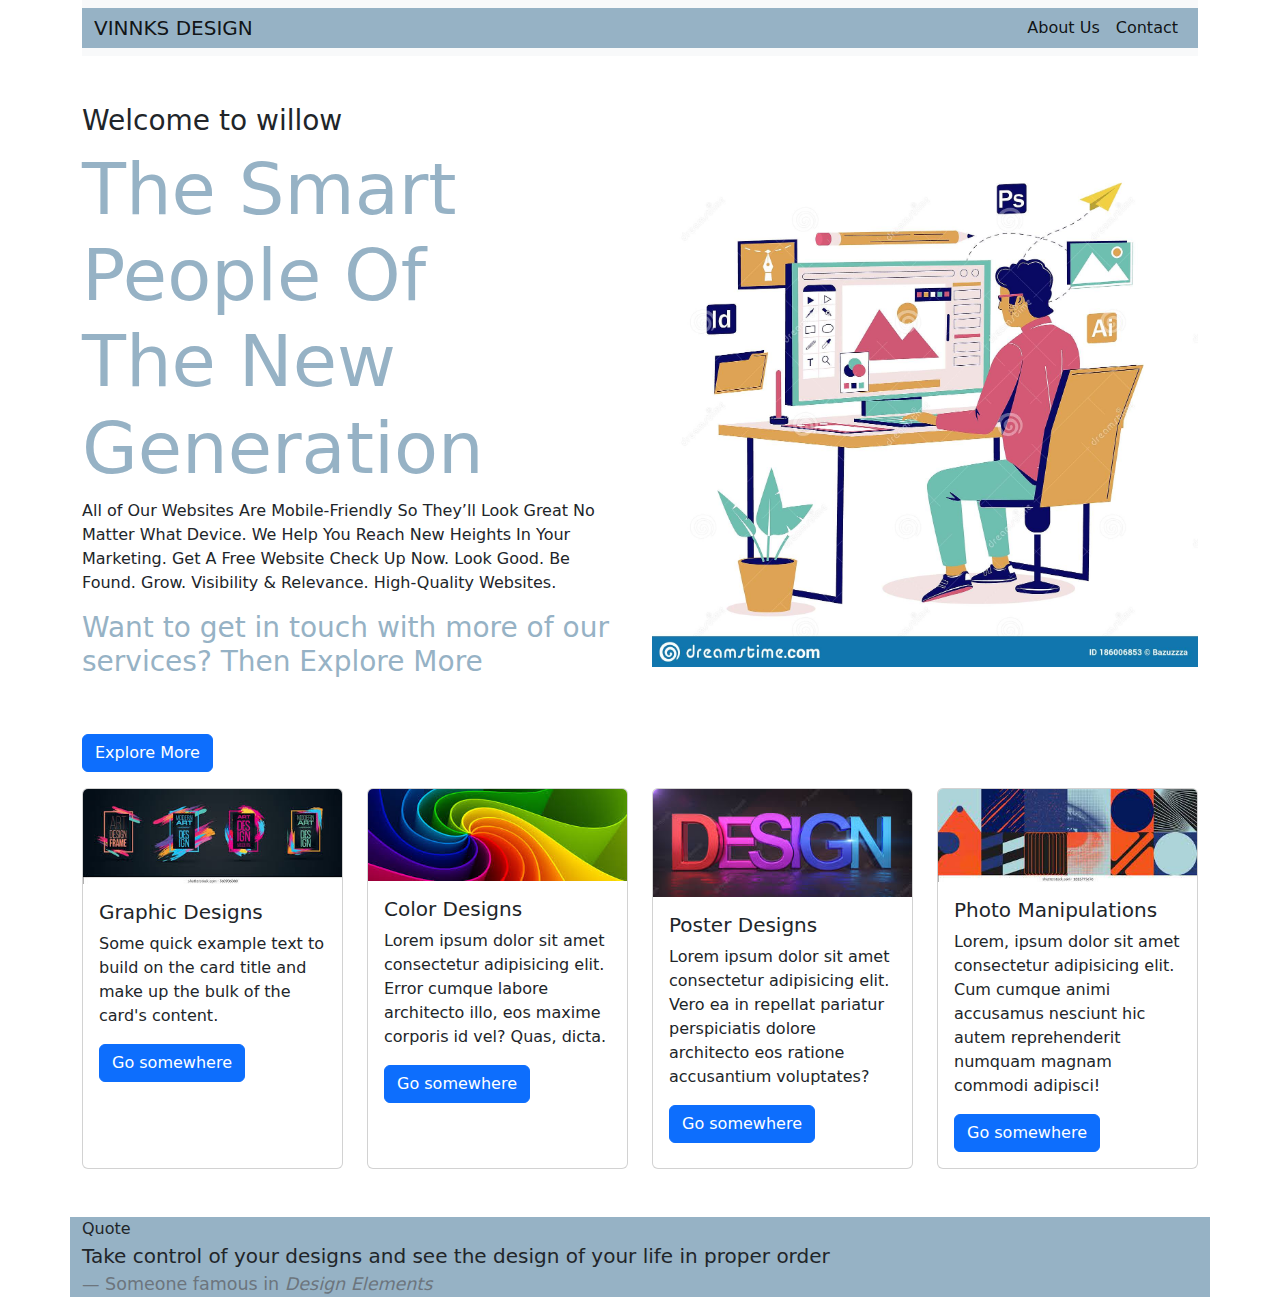
<file: index.html>
<!DOCTYPE html>
<html lang="en">
<head>
    <meta charset="UTF-8">
    <meta http-equiv="X-UA-Compatible" content="IE=edge">
    <meta name="viewport" content="width=device-width, initial-scale=1.0">
    <link rel="stylesheet" href="css/bootstrap.min.css">
    <link rel="stylesheet" href="css/style.css">
    <title>Landing page</title>
</head>
<body>
    <div class="firstsection">
        <div class="container">
            <nav class="navbar navbar-expand-lg bg-light">
                <div class="container-fluid" style="background-color: #96b2c5;">
                    <a class="navbar-brand" href="#">VINNKS DESIGN</a>
                    <button class="navbar-toggler" type="button" data-bs-toggle="collapse" data-bs-target="#navbarNavAltMarkup" aria-controls="navbarNavAltMarkup" aria-expanded="false" aria-label="Toggle navigation">
                        <span class="navbar-toggler-icon"></span>
                    </button>
                    <div class="collapse navbar-collapse" id="navbarNavAltMarkup">
                        <div class="navbar-nav ms-auto">
                        <a class="nav-link active" aria-current="page" href="about.html">About Us</a>
                        <a class="nav-link active" href="contact.html">Contact</a>
                        </div>
                    </div>
                </div>
            </nav>
        </div>
        <div class="container">
            <div class="row">
                <div class="col-lg-6 col-md-12 mt-lg-5">
                    <h3>Welcome to willow</h3>
                    <h1 class="head-color display-2">The Smart People Of<br> The New Generation</h1>
                    <p> 
                        All of Our Websites Are Mobile-Friendly So They’ll 
                        Look Great No Matter What Device. We Help You 
                        Reach New Heights In Your Marketing. Get A Free 
                        Website Check Up Now. Look Good. Be Found. Grow. 
                        Visibility & Relevance. High-Quality Websites.
                    </p>
                    <h3 class="head-color">Want to get in touch with more of our services? Then Explore More</h3>
                    <button class="btn btn-primary mt-5">Explore More</button>
                </div>
                <div class="col-lg-6 d-flex justify-content-center align-items-center">
                    <img class="img-fluid" src="img/landingimg.jpg" alt="">
                </div>
            </div>
        </div>
        <div class="container">
            <div class="row">
                <div class="col-lg-3 mt-3 d-flex justify-content-center">
                    <div class="card" style="width: 18rem;">
                        <img src="img/design.jpg" class="card-img-top" alt="...">
                        <div class="card-body">
                          <h5 class="card-title">Graphic Designs</h5>
                          <p class="card-text">Some quick example text to build on the card title and make up the bulk of the card's content.</p>
                          <a href="#" class="btn btn-primary">Go somewhere</a>
                        </div>
                    </div>
                </div>
                <div class="col-lg-3 mt-3 d-flex justify-content-center">
                    <div class="card" style="width: 18rem;">
                        <img src="img/design2.jpg" class="card-img-top" alt="...">
                        <div class="card-body">
                          <h5 class="card-title">Color Designs</h5>
                          <p class="card-text">Lorem ipsum dolor sit amet consectetur adipisicing elit. Error cumque labore architecto illo, eos maxime corporis id vel? Quas, dicta.</p>
                          <a href="#" class="btn btn-primary">Go somewhere</a>
                        </div>
                    </div>
                </div>
                <div class="col-lg-3 mt-3 d-flex justify-content-center">
                    <div class="card" style="width: 18rem;">
                        <img src="img/design3.jpg" class="card-img-top" alt="...">
                        <div class="card-body">
                          <h5 class="card-title">Poster Designs</h5>
                          <p class="card-text">Lorem ipsum dolor sit amet consectetur adipisicing elit. Vero ea in repellat pariatur perspiciatis dolore architecto eos ratione accusantium voluptates?</p>
                          <a href="#" class="btn btn-primary">Go somewhere</a>
                        </div>
                    </div>
                </div>
                <div class="col-lg-3 mt-3 d-flex justify-content-center">
                    <div class="card" style="width: 18rem;">
                        <img src="img/image4.jpg" class="card-img-top" alt="...">
                        <div class="card-body">
                          <h5 class="card-title">Photo Manipulations</h5>
                          <p class="card-text">Lorem, ipsum dolor sit amet consectetur adipisicing elit. Cum cumque animi accusamus nesciunt hic autem reprehenderit numquam magnam commodi adipisci!</p>
                          <a href="#" class="btn btn-primary">Go somewhere</a>
                        </div>
                    </div>
                </div>
            </div>
        </div>
        <div class="container mt-5 mb-lg-3" style="background-color: #96b2c5;">
            <div>
                <div class="card-header">
                  Quote
                </div>
                <div class="card-body">
                  <blockquote class="blockquote mb-0">
                    <p>Take control of your designs and see the design of your life in proper order</p>
                    <footer class="blockquote-footer">Someone famous in <cite title="Source Title">Design Elements</cite></footer>
                  </blockquote>
                </div>
            </div>
        </div>
    </div>
    <script src="js/bootstrap.min.js"></script>
</body>
</html>
</file>
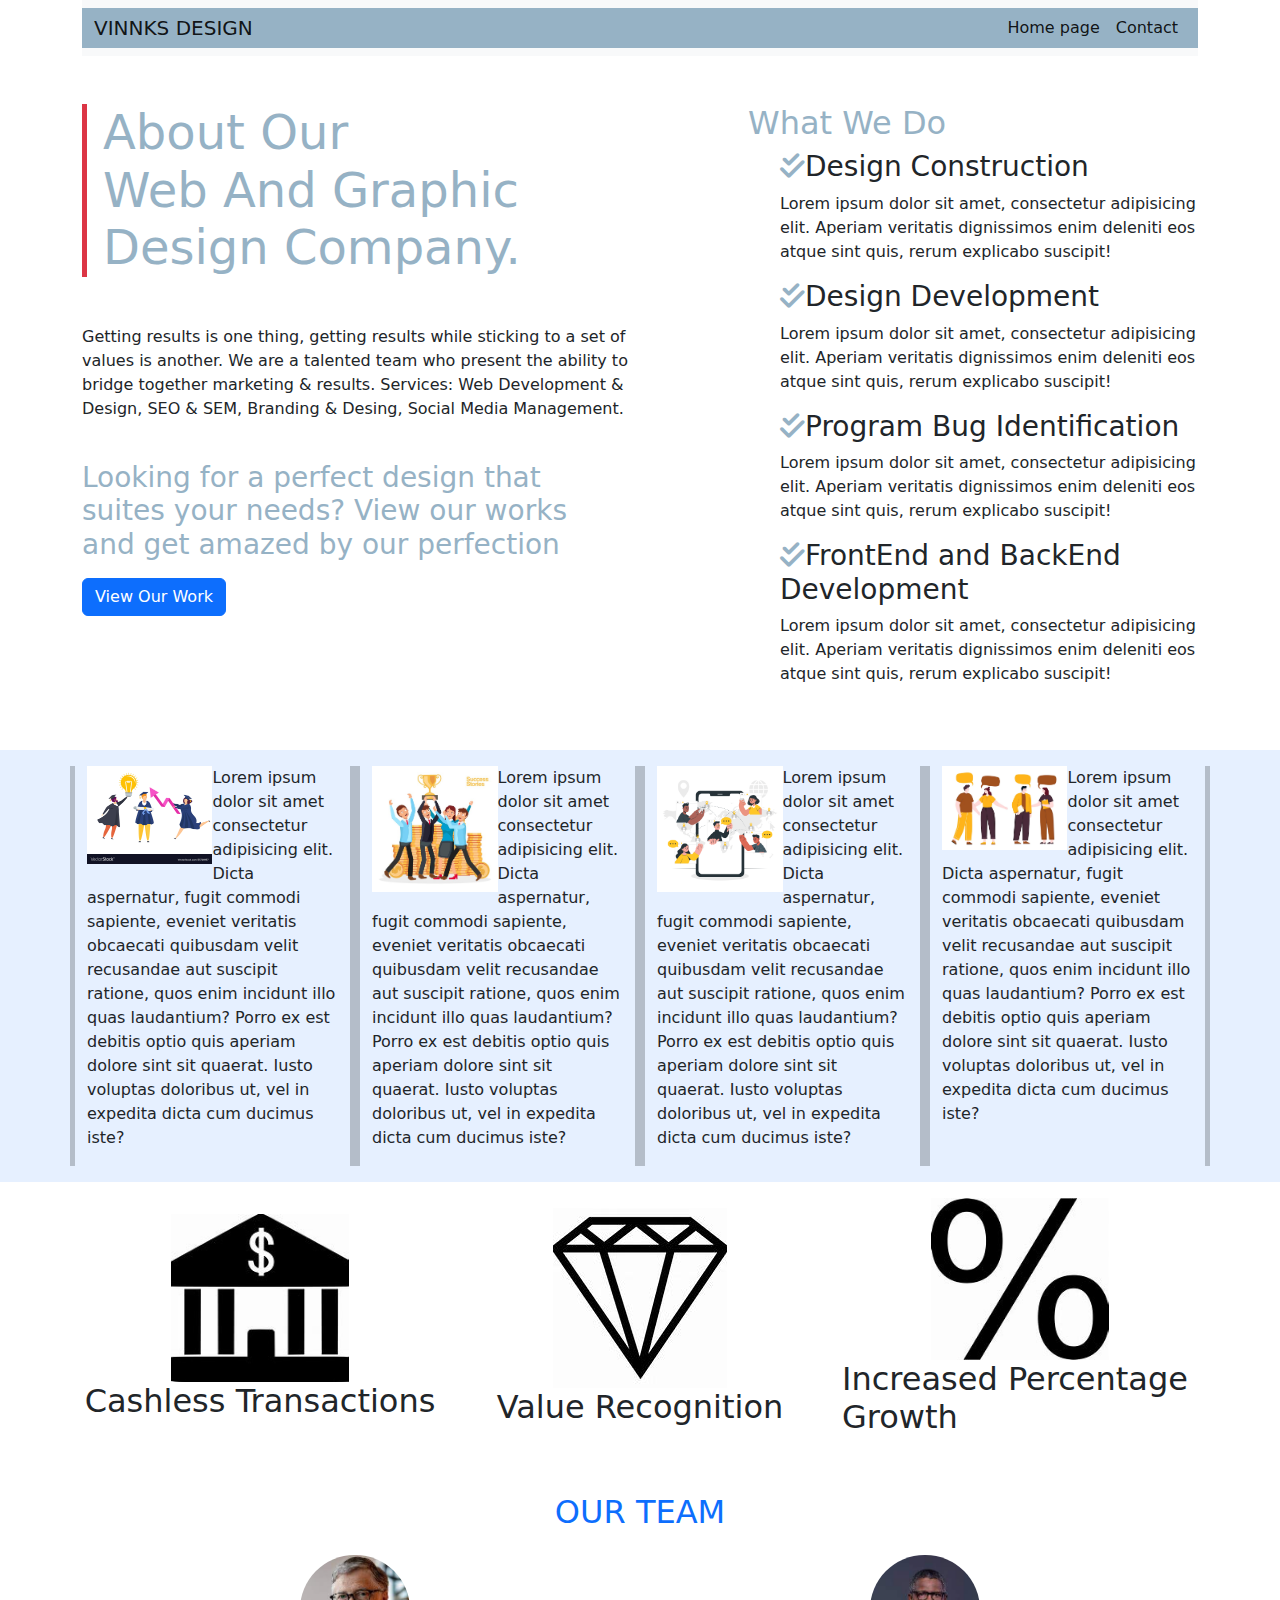
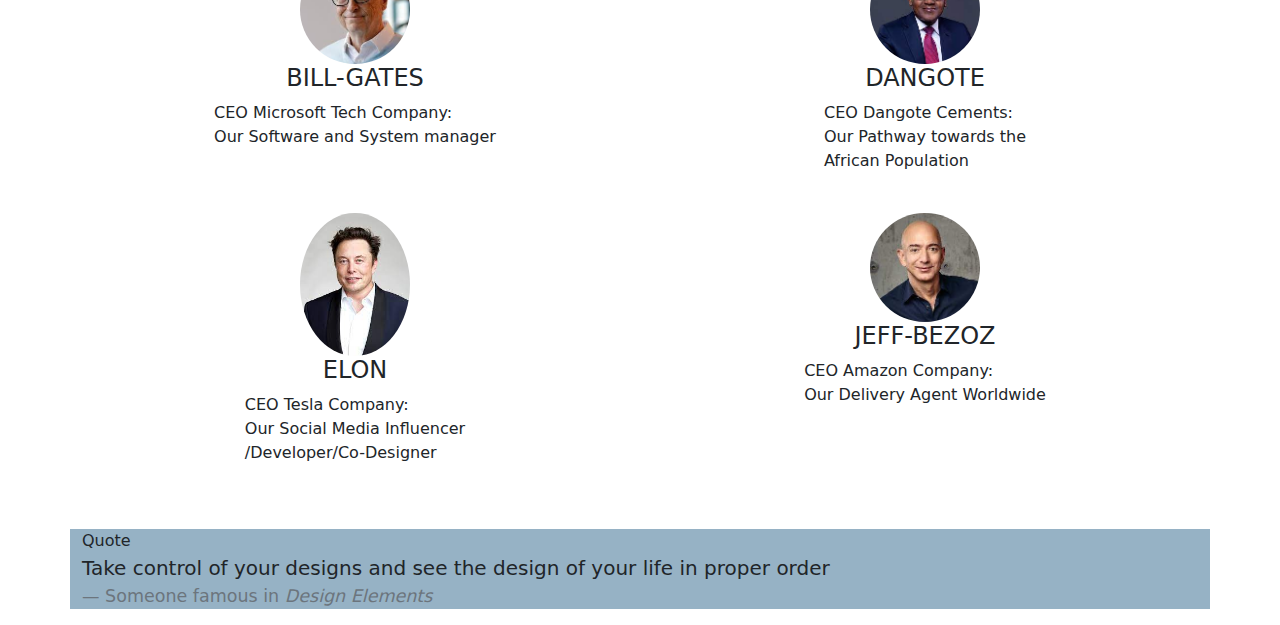
<file: about.html>
<!DOCTYPE html>
<html lang="en">
<head>
    <meta charset="UTF-8">
    <meta http-equiv="X-UA-Compatible" content="IE=edge">
    <meta name="viewport" content="width=device-width, initial-scale=1.0">
    <link rel="stylesheet" href="css/style.css">
    <link rel="stylesheet" href="css/bootstrap.min.css">
    <link rel="stylesheet" href="css/all.min.css">
    <title>About Us</title>
</head>
<body>
    <div class="first-section">
        <div class="container">
            <nav class="navbar navbar-expand-lg bg-light">
                <div class="container-fluid" style="background-color: #96b2c5;">
                    <a class="navbar-brand" href="#">VINNKS DESIGN</a>
                    <button class="navbar-toggler" type="button" data-bs-toggle="collapse" data-bs-target="#navbarNavAltMarkup" aria-controls="navbarNavAltMarkup" aria-expanded="false" aria-label="Toggle navigation">
                        <span class="navbar-toggler-icon"></span>
                    </button>
                    <div class="collapse navbar-collapse" id="navbarNavAltMarkup">
                        <div class="navbar-nav ms-auto">
                            <a class="nav-link active" aria-current="page" href="index.html">Home page</a>
                            <a class="nav-link active" href="contact.html">Contact</a>
                        </div>
                    </div>
                </div>
            </nav>
        </div>
        <div class="container mt-lg-5">
            <div class="row">
                <div class="col-lg-6 col-md-12">
                    <div class="head border-start border-danger border-5">
                        <h1 class="head-color display-5 ms-3">
                            About Our<br>Web And Graphic<br> Design Company.
                        </h1>
                    </div>
                    <p class="mt-5">Getting results is one thing, getting results while 
                        sticking to a set of values is another. We are a talented team who present the
                         ability to bridge together marketing & results. 
                        Services: Web Development & Design, SEO & SEM, Branding & Desing, Social Media Management.</p><br>
                    <h3 class="head-color">
                        Looking for a perfect design that suites your needs? View our works and get amazed by our perfection
                    </h3>
                    <button class="btn btn-primary mt-2">View Our Work</button>
                </div>
                <div class="col-lg-6 col-md-12">
                    <div class="ms-lg-5 ps-lg-5">
                        <h2 class="head-color">What We Do</h2>
                        <ul>
                            <li>
                                <h3><span><i class="fa-solid fa-check-double head-color"></i></span>Design Construction</h3>
                                <p>Lorem ipsum dolor sit amet, consectetur adipisicing elit. Aperiam veritatis 
                                    dignissimos enim deleniti eos atque sint quis, rerum explicabo suscipit!</p>
                            </li>
                            <li>
                                <h3><span><i class="fa-solid fa-check-double head-color"></i></span>Design Development</h3>
                                <p>Lorem ipsum dolor sit amet, consectetur adipisicing elit. Aperiam veritatis 
                                    dignissimos enim deleniti eos atque sint quis, rerum explicabo suscipit!</p>
                            </li>
                            <li>
                                <h3><span><i class="fa-solid fa-check-double head-color"></i></span>Program Bug Identification</h3>
                                <p>Lorem ipsum dolor sit amet, consectetur adipisicing elit. Aperiam veritatis 
                                    dignissimos enim deleniti eos atque sint quis, rerum explicabo suscipit!</p>
                            </li>
                            <li>
                                <h3><span><i class="fa-solid fa-check-double head-color"></i></span>FrontEnd and BackEnd Development</h3>
                                <p>Lorem ipsum dolor sit amet, consectetur adipisicing elit. Aperiam veritatis 
                                    dignissimos enim deleniti eos atque sint quis, rerum explicabo suscipit!</p>
                            </li>
                        </ul>
                    </div>
                </div>
            </div>
        </div>
    </div>
    <div class="secondsection bg-primary bg-opacity-10 mt-5 p-3">
        <div class="container">
            <div class="row">
                <div class="col-lg-3 col-md-6 border-start border-end border-dark border-5 border-opacity-25">
                    <img class="img float-start" src="img/humanimage.jpg" alt="">
                    <p class="text-dark">Lorem ipsum dolor sit amet consectetur adipisicing elit. Dicta aspernatur, 
                        fugit commodi sapiente, eveniet veritatis obcaecati quibusdam velit recusandae
                         aut suscipit ratione, quos enim incidunt illo quas laudantium? Porro ex est 
                         debitis optio quis aperiam dolore sint sit quaerat. Iusto voluptas doloribus 
                         ut, vel in expedita dicta cum ducimus iste?</p>
                </div>
                <div class="col-lg-3 col-md-6 border-start border-end border-dark border-5 border-opacity-25">
                    <img class="img float-start" src="img/humanimage1.jpg" alt="">
                    <p class="text-dark">Lorem ipsum dolor sit amet consectetur adipisicing elit. Dicta aspernatur, 
                        fugit commodi sapiente, eveniet veritatis obcaecati quibusdam velit recusandae
                         aut suscipit ratione, quos enim incidunt illo quas laudantium? Porro ex est 
                         debitis optio quis aperiam dolore sint sit quaerat. Iusto voluptas doloribus 
                         ut, vel in expedita dicta cum ducimus iste?</p>
                </div>
                <div class="col-lg-3 col-md-6 border-start border-end border-dark border-5 border-opacity-25">
                    <img class="img float-start" src="img/humanimage3.gif" alt="">
                    <p class="text-dark">Lorem ipsum dolor sit amet consectetur adipisicing elit. Dicta aspernatur, 
                        fugit commodi sapiente, eveniet veritatis obcaecati quibusdam velit recusandae
                         aut suscipit ratione, quos enim incidunt illo quas laudantium? Porro ex est 
                         debitis optio quis aperiam dolore sint sit quaerat. Iusto voluptas doloribus 
                         ut, vel in expedita dicta cum ducimus iste?</p>
                </div>
                <div class="col-lg-3 col-md-6 border-start border-end border-dark border-5 border-opacity-25">
                    <img class="img float-start" src="img/humanimage4.webp" alt="">
                    <p class="text-dark">Lorem ipsum dolor sit amet consectetur adipisicing elit. Dicta aspernatur, 
                        fugit commodi sapiente, eveniet veritatis obcaecati quibusdam velit recusandae
                         aut suscipit ratione, quos enim incidunt illo quas laudantium? Porro ex est 
                         debitis optio quis aperiam dolore sint sit quaerat. Iusto voluptas doloribus 
                         ut, vel in expedita dicta cum ducimus iste?</p>
                </div>
            </div>
        </div>
    </div>
    <div class="container">
        <div class="row">
            <div class="col-lg-4 d-flex flex-column justify-content-center align-items-center mt-3">
                <img class="img" src="img/bank.jpg" alt="">
                <h2>Cashless Transactions</h2>
            </div>
            <div class="col-lg-4 col-md-6 d-flex flex-column justify-content-center align-items-center mt-3">
                <img class="img" src="img/diamond.jpg" alt="">
                <h2>Value Recognition</h2>
            </div>
            <div class="col-lg-4 col-md-12 d-flex flex-column justify-content-center align-items-center mt-3">
                <img class="img" src="img/percent.jpg" alt="">
                <h2>Increased Percentage Growth</h2>
            </div>
        </div>
    </div>
    <div class="container">
        <div class="text-center">
            <h2 class="text-primary mt-5">OUR TEAM</h2>
        </div>
        <div class="row mt-4">
            <div class="col-lg-6  d-flex flex-column align-items-center">
                <img class="rounded-circle team" src="img/bill-gates.jpg" alt="">
                <h4>BILL-GATES</h4>
                <p>CEO Microsoft Tech Company:<br> Our Software and System manager</p>
            </div>
            <div class="col-lg-6  d-flex flex-column align-items-center">
                <img class="rounded-circle team" src="img/dangote.jpg" alt="">
                <h4>DANGOTE</h4>
                <p>CEO Dangote Cements:<br> Our Pathway towards the<br> African Population</p>
            </div>
        </div>
        <div class="row mt-4">
            <div class="col-lg-6  d-flex flex-column align-items-center">
                <img class="rounded-circle team" src="img/elon.jpg" alt="">
                <h4>ELON</h4>
                <p>CEO Tesla Company:<br> Our Social Media Influencer<br>/Developer/Co-Designer</p>
            </div>
            <div class="col-lg-6  d-flex flex-column align-items-center">
                <img class="rounded-circle team" src="img/jeff-bezoz.jpg" alt="">
                <h4>JEFF-BEZOZ</h4>
                <p>CEO Amazon Company:<br> Our Delivery Agent Worldwide</p>
            </div>
        </div>
    </div>
    <div class="container mt-5 mb-lg-3" style="background-color: #96b2c5;">
        <div>
            <div class="card-header">
              Quote
            </div>
            <div class="card-body">
              <blockquote class="blockquote mb-0">
                <p>Take control of your designs and see the design of your life in proper order</p>
                <footer class="blockquote-footer">Someone famous in <cite title="Source Title">Design Elements</cite></footer>
              </blockquote>
            </div>
        </div>
    </div>
    <script src="js/bootstrap.min.js"></script>
</body>
</html>
</file>
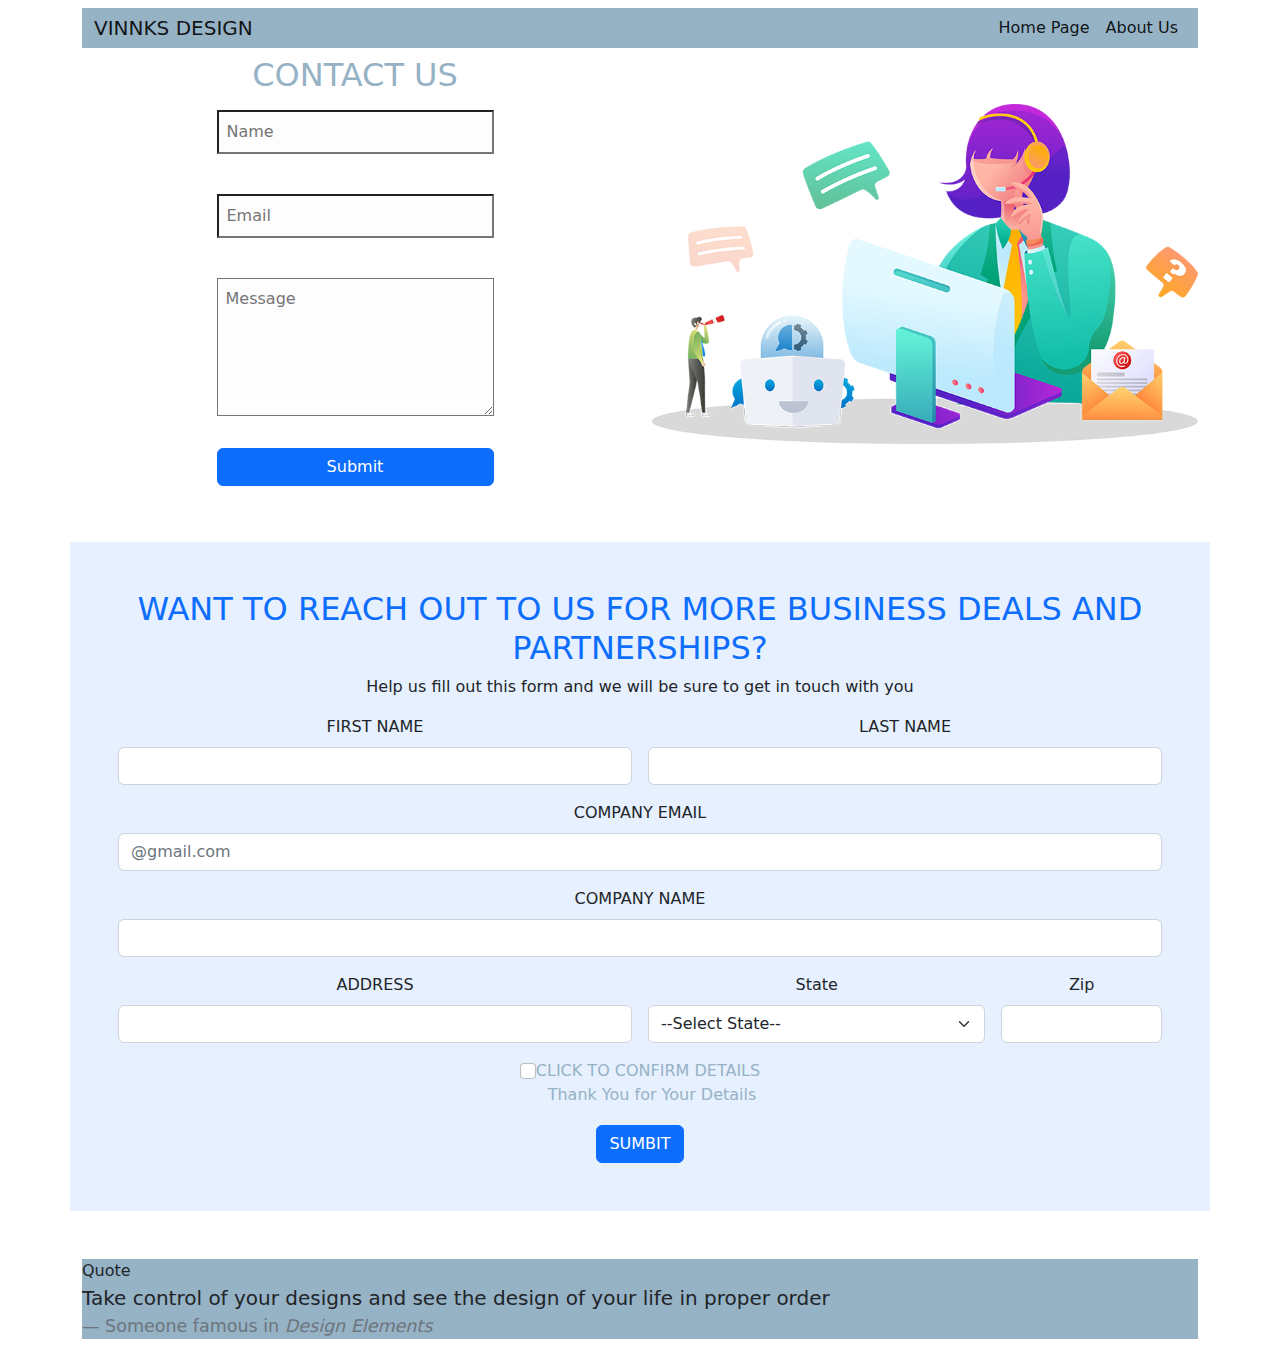
<file: contact.html>
<!DOCTYPE html>
<html lang="en">
<head>
    <meta charset="UTF-8">
    <meta http-equiv="X-UA-Compatible" content="IE=edge">
    <meta name="viewport" content="width=device-width, initial-scale=1.0">
    <link rel="stylesheet" href="css/bootstrap.min.css">
    <link rel="stylesheet" href="css/style.css">
    <title>Contact Us</title>
</head>
<body>
    <div class="first-sec">
        <div class="container">
            <nav class="navbar navbar-expand-lg">
                <div class="container-fluid" style="background-color: #96b2c5;">
                    <a class="navbar-brand" href="#">VINNKS DESIGN</a>
                    <button class="navbar-toggler" type="button" data-bs-toggle="collapse" data-bs-target="#navbarNavAltMarkup" aria-controls="navbarNavAltMarkup" aria-expanded="false" aria-label="Toggle navigation">
                        <span class="navbar-toggler-icon"></span>
                    </button>
                    <div class="collapse navbar-collapse" id="navbarNavAltMarkup">
                        <div class="navbar-nav ms-auto">
                            <a class="nav-link active" aria-current="page" href="index.html">Home Page</a>
                            <a class="nav-link active" href="about.html">About Us</a>
                        </div>
                    </div>
                </div>
            </nav>
        </div>
        <div class="container">
            <div class="row">
                <div class="col-lg-6 flex-column d-flex justify-content-center align-items-center">
                    <h2 class="head-color">CONTACT US</h2>
                    <form action="" class="d-inline-flex p-2 flex-column">
                        <input class="bg-light bg-opacity-25 mb-3 p-2" type="text" placeholder="Name"><br>
                        <input class="bg-light bg-opacity-25 mb-3 p-2" type="email" placeholder="Email"><br>
                        <textarea class="bg-light bg-opacity-25 mb-3 p-2" name="text" id="" cols="30" rows="5" placeholder="Message"></textarea>
                        <button class="btn btn-primary mt-3">Submit</button>
                    </form>
                </div>
                <div class="col-lg-6">
                    <img class="img-fluid mt-5" src="img/contact.webp" alt="">
                </div>
            </div>
        </div>
        <div class="container text-center  bg-primary bg-opacity-10 mt-5 p-5">
            <h2 class="text-primary">WANT TO REACH OUT TO US FOR MORE BUSINESS DEALS AND PARTNERSHIPS?</h2>
            <p class="text-dark">Help us fill out this form and we will be sure to get in touch with you</p>
            <form class="row g-3">
                <div class="col-md-6">
                  <label for="inputEmail4" class="form-label text-dark">FIRST NAME</label>
                  <input type="email" class="form-control" id="inputEmail4">
                </div>
                <div class="col-md-6">
                  <label for="inputPassword4" class="form-label text-dark">LAST NAME</label>
                  <input type="password" class="form-control" id="inputPassword4">
                </div>
                <div class="col-12">
                  <label for="inputAddress" class="form-label text-dark">COMPANY EMAIL</label>
                  <input type="text" class="form-control" id="inputAddress" placeholder="@gmail.com">
                </div>
                <div class="col-12">
                  <label for="inputAddress2" class="form-label text-dark">COMPANY NAME</label>
                  <input type="text" class="form-control" id="inputAddress2">
                </div>
                <div class="col-md-6">
                  <label for="inputCity" class="form-label text-dark">ADDRESS</label>
                  <input type="text" class="form-control" id="inputCity">
                </div>
                <div class="col-md-4">
                  <label for="inputState" class="form-label text-dark">State</label>
                  <select id="inputState" class="form-select">
                    <option disabled selected>--Select State--</option>
                    <option value="Abia">Abia</option>
                    <option value="Adamawa">Adamawa</option>
                    <option value="Akwa Ibom">Akwa Ibom</option>
                    <option value="Anambra">Anambra</option>
                    <option value="Bauchi">Bauchi</option>
                    <option value="Bayelsa">Bayelsa</option>
                    <option value="Benue">Benue</option>
                    <option value="Borno">Borno</option>
                    <option value="Cross River">Cross River</option>
                    <option value="Delta">Delta</option>
                    <option value="Ebonyi">Ebonyi</option>
                    <option value="Edo">Edo</option>
                    <option value="Ekiti">Ekiti</option>
                    <option value="Enugu">Enugu</option>
                    <option value="FCT">Federal Capital Territory</option>
                    <option value="Gombe">Gombe</option>
                    <option value="Imo">Imo</option>
                    <option value="Jigawa">Jigawa</option>
                    <option value="Kaduna">Kaduna</option>
                    <option value="Kano">Kano</option>
                    <option value="Katsina">Katsina</option>
                    <option value="Kebbi">Kebbi</option>
                    <option value="Kogi">Kogi</option>
                    <option value="Kwara">Kwara</option>
                    <option value="Lagos">Lagos</option>
                    <option value="Nasarawa">Nasarawa</option>
                    <option value="Niger">Niger</option>
                    <option value="Ogun">Ogun</option>
                    <option value="Ondo">Ondo</option>
                    <option value="Osun">Osun</option>
                    <option value="Oyo">Oyo</option>
                    <option value="Plateau">Plateau</option>
                    <option value="Rivers">Rivers</option>
                    <option value="Sokoto">Sokoto</option>
                    <option value="Taraba">Taraba</option>
                    <option value="Yobe">Yobe</option>
                    <option value="Zamfara">Zamfara</option>
                  </select>
                </div>
                <div class="col-md-2">
                  <label for="inputZip" class="form-label text-dark">Zip</label>
                  <input type="text" class="form-control" id="inputZip">
                </div>
                <div class="col-12">
                    <div class="checkbox">
                        <input class="form-check-input" type="checkbox" id="gridCheck">CLICK TO CONFIRM DETAILS
                    </div>
                  <div class="form-check">
                    <label class="form-check-label" for="gridCheck">
                      Thank You for Your Details
                    </label>
                  </div>
                </div>
                <div class="col-12">
                  <button type="submit" class="btn btn-primary">SUMBIT</button>
                </div>
              </form>
        </div>
        <div class="container mt-5 mb-lg-3">
            <div style="background-color: #96b2c5;">
                <div class="card-header">
                  Quote
                </div>
                <div class="card-body">
                  <blockquote class="blockquote mb-0">
                    <p>Take control of your designs and see the design of your life in proper order</p>
                    <footer class="blockquote-footer">Someone famous in <cite title="Source Title">Design Elements</cite></footer>
                  </blockquote>
                </div>
            </div>
        </div>
    </div>
    <script src="js/bootstrap.min.js"></script>
</body>
</html>
</file>
<file: css/style.css>
* {
    margin: 0;
    padding: 0;
    box-sizing: border-box;
}

.head-color {
    color: #96b2c5 !important;
}

ul {
    list-style: none;
}

.bg-primary {
    color: #96b2c5 !important;
}

.img {
    max-width: 50% !important;
    height: auto;
}

.team {
    max-width: 20% !important;
    height: auto;
}

@media only screen and (max-width: 500px) {
    .img {
        max-width: 100% !important;
    }

    .border-end {
        border: none !important;
    }
}
</file>
